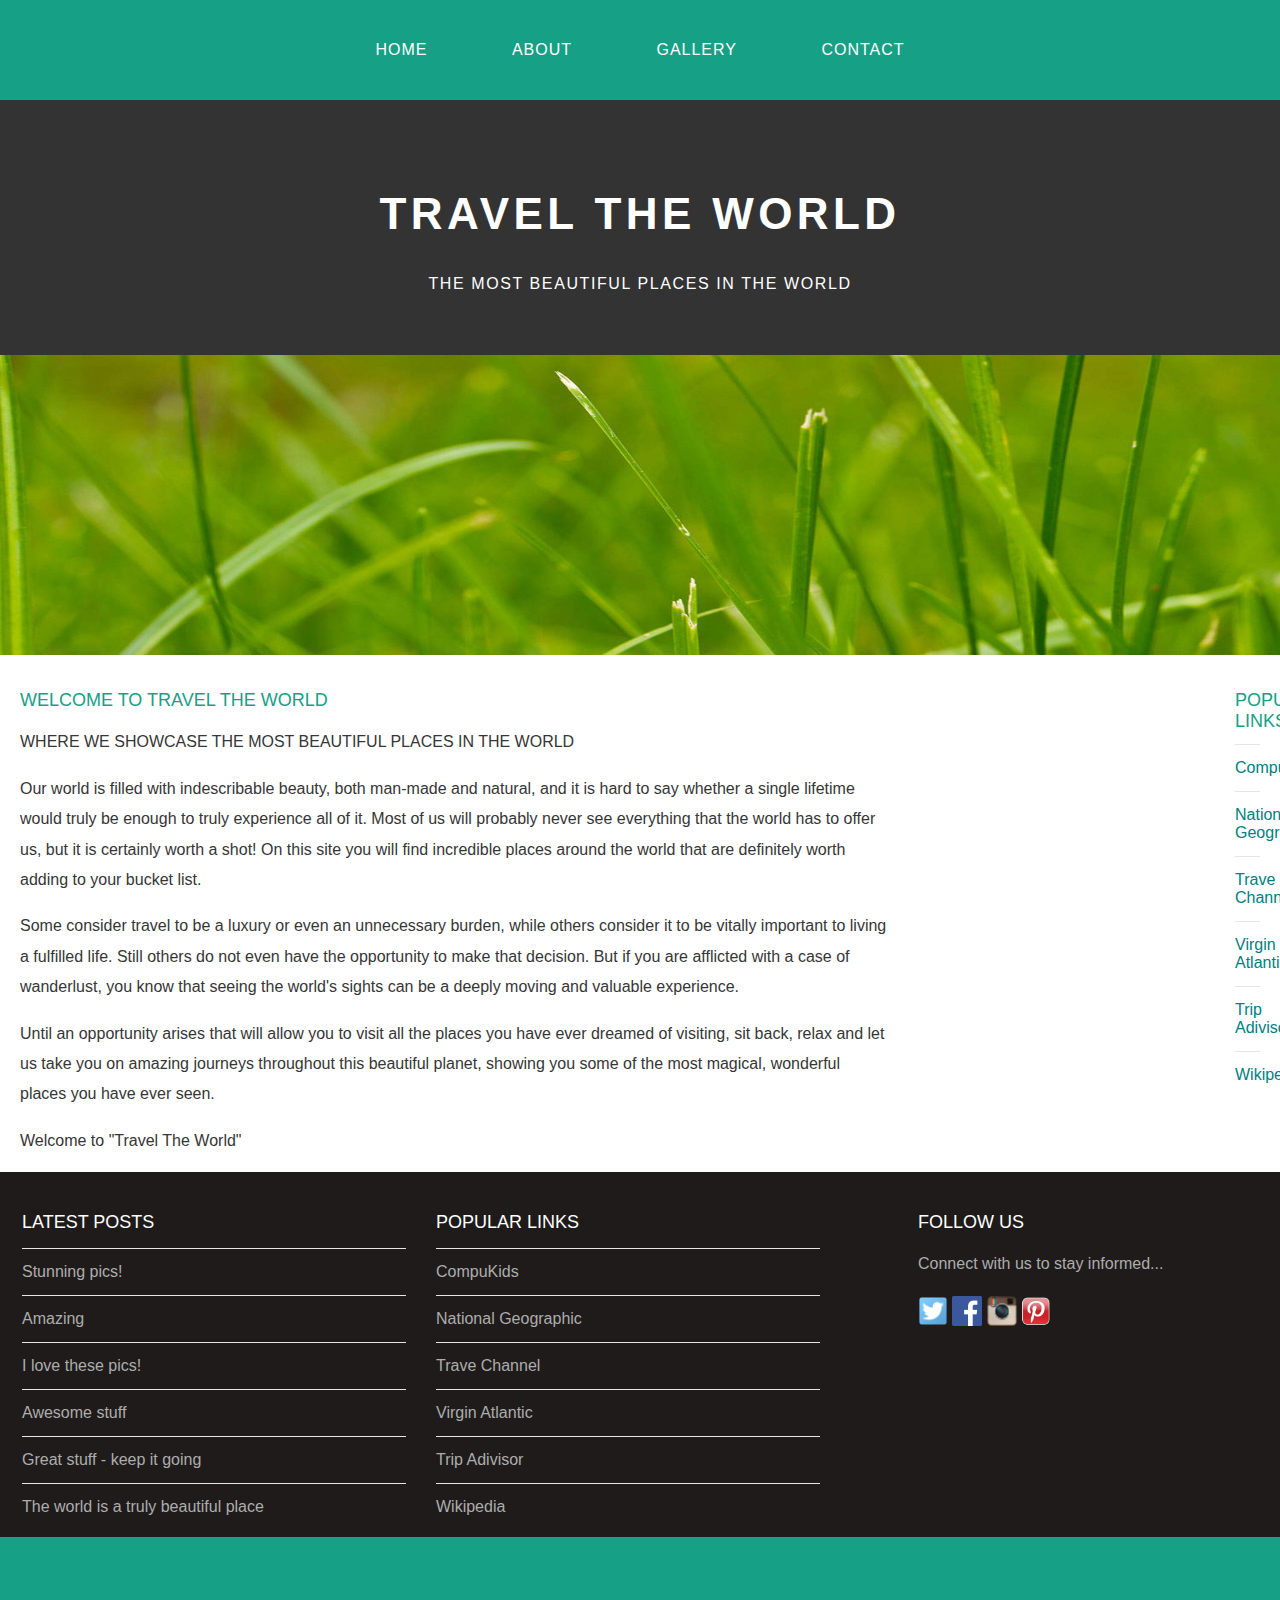
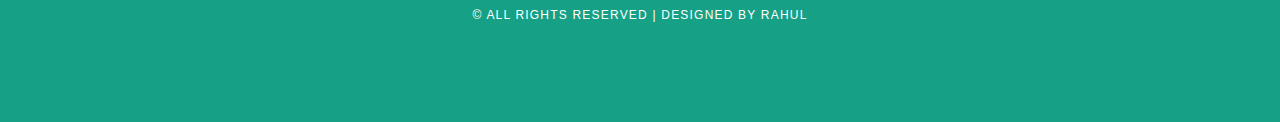
<file: index.html>
<!DOCTYPE html>
<html>
    <head>
        <title>Travel The World</title>
        <link rel="stylesheet" href="style.css" />
    </head>
    
    <body>
        <div id="menu">
            <ul>
                <li><a href="#">Home</a></li>  
                <li><a href="about.html">About</a></li>     
                <li><a href="gallery.html">Gallery</a></li> 
                <li><a href="contact.html">Contact</a></li>   
            </ul>
        </div>
        
       <div id="header">
           <h1>TRAVEL THE WORLD</h1>
           <p>THE MOST BEAUTIFUL PLACES IN THE WORLD</p>
        </div>  
         <div id="banner">
             <img src="images/pic01.jpg"/>
        </div>
        
            <div id="page">
            
            <div id="content">
                <h2>Welcome to Travel The World</h2>
                <p>WHERE WE SHOWCASE THE MOST BEAUTIFUL PLACES IN THE WORLD</p>
                <p>Our world is filled with indescribable beauty, both man-made and natural, and it is hard to say whether a single lifetime would truly be enough to truly experience all of it. Most of us will probably never see everything that the world has to offer us, but it is certainly worth a shot! On this site you will find incredible places around the world that are definitely worth adding to your bucket list.</p>
<p>Some consider travel to be a luxury or even an unnecessary burden, while others consider it to be vitally important to living a fulfilled life. Still others do not even have the opportunity to make that decision. But if you are afflicted with a case of wanderlust, you know that seeing the world's sights can be a deeply moving and valuable experience.</p>
<p>Until an opportunity arises that will allow you to visit all the places you have ever dreamed of visiting, sit back, relax and let us take you on amazing journeys throughout this beautiful planet, showing you some of the most magical, wonderful places you have ever seen.</p>
<p>Welcome to "Travel The World"</p>
            </div>
                
            <div id="sidebar">
                <h2>Popular Links</h2>
                <ul class="styled">
                <li><a href="http://www.compukids.me">CompuKids</a></li>
                <li><a href="http://www.nationalgeographic.com/">National Geographic</a></li>
                <li><a href="http://www.travelchannel.com/">Trave Channel</a></li>
                <li><a href="http://www.virgin-atlantic.com/us/en.html">Virgin Atlantic</a></li>
                <li><a href="http://www.tripadvisor.com">Trip Adivisor</a></li>
                <li><a href="https://en.wikipedia.org/wiki/Main_Page">Wikipedia</a></li>
               </ul>
           </div>   
        </div>
        
        <div id="footer">
            <div id="box1">
                <h2>Latest Posts</h2>
                <ul class="styled">
                   <li><a href="#">Stunning pics!</a></li>
                   <li><a href="#">Amazing</a></li>
                   <li><a href="#">I love these pics!</a></li>
                   <li><a href="#">Awesome stuff</a></li>
                   <li><a href="#">Great stuff - keep it going</a></li>
                   <li><a href="#">The world is a truly beautiful place</a></li>
                </ul>
            </div>
            
            <div id="box2">
                <h2>Popular Links</h2>
                <ul class="styled">
                <li><a href="http://www.compukids.me">CompuKids</a></li>
                <li><a href="http://www.nationalgeographic.com/">National Geographic</a></li>
                <li><a href="http://www.travelchannel.com/">Trave Channel</a></li>
                <li><a href="http://www.virgin-atlantic.com/us/en.html">Virgin Atlantic</a></li>
                <li><a href="http://www.tripadvisor.com">Trip Adivisor</a></li>
                <li><a href="https://en.wikipedia.org/wiki/Main_Page">Wikipedia</a></li>
               </ul>
            </div>
            
            <div id="box3">
                <h2>Follow Us</h2>
                <p>Connect with us to stay informed...</p>
                <a href="#"><img src="images/twitter.png" height="30"/></a>
                <a href="#"><img src="images/facebook.png" height="30"/></a>
                <a href="#"><img src="images/instagram.png" height="30"/></a>
                <a href="#"><img src="images/pinterest.png" height="30"/></a>
            </div>
        </div>
       <div id="copyright">
            <p>&copy; All Rights Reserved | Designed by Rahul</p>
        </div>     
    </body>
</html>
</file>
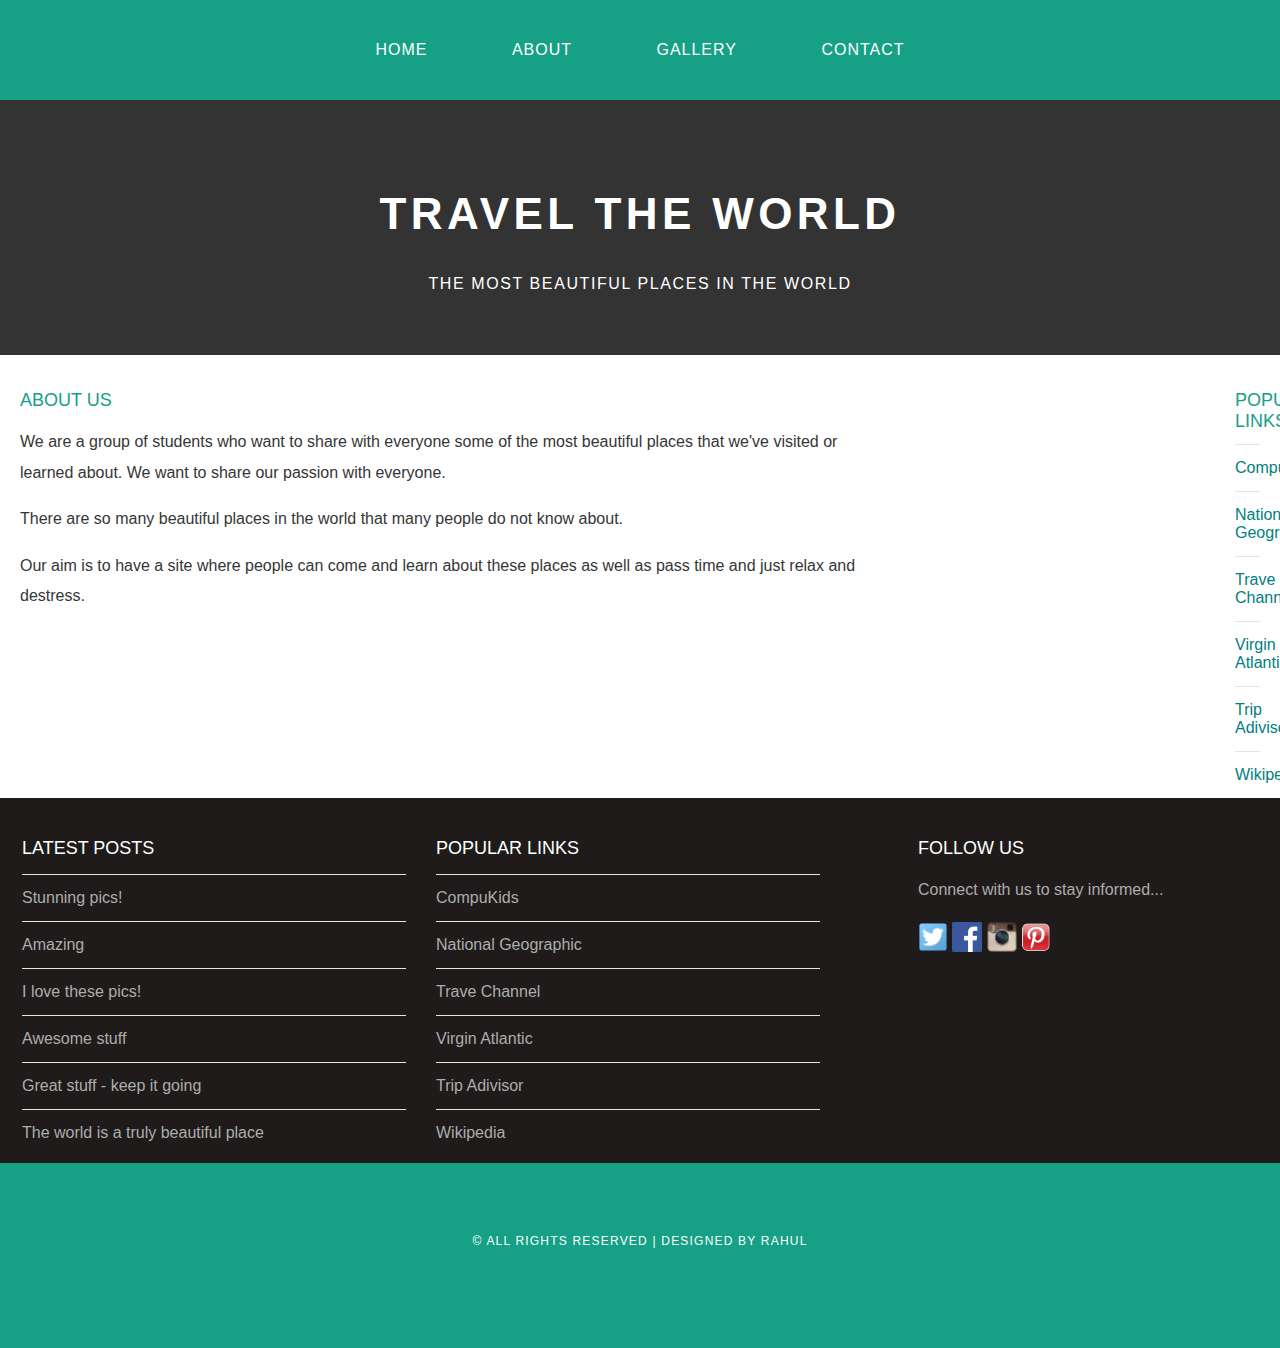
<file: about.html>
<!DOCTYPE html>
<html>
    <head>
        <title>Travel The World</title>
        <link rel="stylesheet" href="style.css" />
    </head>
    
    <body>
        <div id="menu">
            <ul>
                <li><a href="index.html">Home</a></li>  
                <li><a href="#">About</a></li>     
                <li><a href="gallery.html">Gallery</a></li> 
                <li><a href="contact.html">Contact</a></li>   
            </ul>
        </div>
        
       <div id="header">
           <h1>TRAVEL THE WORLD</h1>
           <p>THE MOST BEAUTIFUL PLACES IN THE WORLD</p>
        </div>  
        
            <div id="page">
            
            <div id="content">
                <h2>About Us</h2>
             <p>We are a group of students who want to share with everyone some of the most beautiful places that we've visited or learned about. We want to share our passion with everyone.</p>
             <p>There are so many beautiful places in the world that many people do not know about. </p>
             <p>Our aim is to have a site where people can come and learn about these places as well as pass time and just relax and destress. </p>

               
            </div>
                
            <div id="sidebar">
                <h2>Popular Links</h2>
                <ul class="styled">
                <li><a href="http://www.compukids.me">CompuKids</a></li>
                <li><a href="http://www.nationalgeographic.com/">National Geographic</a></li>
                <li><a href="http://www.travelchannel.com/">Trave Channel</a></li>
                <li><a href="http://www.virgin-atlantic.com/us/en.html">Virgin Atlantic</a></li>
                <li><a href="http://www.tripadvisor.com">Trip Adivisor</a></li>
                <li><a href="https://en.wikipedia.org/wiki/Main_Page">Wikipedia</a></li>
               </ul>
           </div>   
        </div>
        
        <div id="footer">
            <div id="box1">
                <h2>Latest Posts</h2>
                <ul class="styled">
                   <li><a href="#">Stunning pics!</a></li>
                   <li><a href="#">Amazing</a></li>
                   <li><a href="#">I love these pics!</a></li>
                   <li><a href="#">Awesome stuff</a></li>
                   <li><a href="#">Great stuff - keep it going</a></li>
                   <li><a href="#">The world is a truly beautiful place</a></li>
                </ul>
            </div>
            
            <div id="box2">
                <h2>Popular Links</h2>
                <ul class="styled">
                <li><a href="http://www.compukids.me">CompuKids</a></li>
                <li><a href="http://www.nationalgeographic.com/">National Geographic</a></li>
                <li><a href="http://www.travelchannel.com/">Trave Channel</a></li>
                <li><a href="http://www.virgin-atlantic.com/us/en.html">Virgin Atlantic</a></li>
                <li><a href="http://www.tripadvisor.com">Trip Adivisor</a></li>
                <li><a href="https://en.wikipedia.org/wiki/Main_Page">Wikipedia</a></li>
               </ul>
            </div>
            
            <div id="box3">
                <h2>Follow Us</h2>
                <ul class="styled">
                <p>Connect with us to stay informed...</p>
                <a href="#"><img src="images/twitter.png" height="30"/></a>
                <a href="#"><img src="images/facebook.png" height="30"/></a>
                <a href="#"><img src="images/instagram.png" height="30"/></a>
                <a href="#"><img src="images/pinterest.png" height="30"/></a>
                </ul>
            </div>
        </div>
       <div id="copyright">
            <p>&copy; All Rights Reserved | Designed by Rahul</p>
        </div>     
    </body>
</html>
</file>
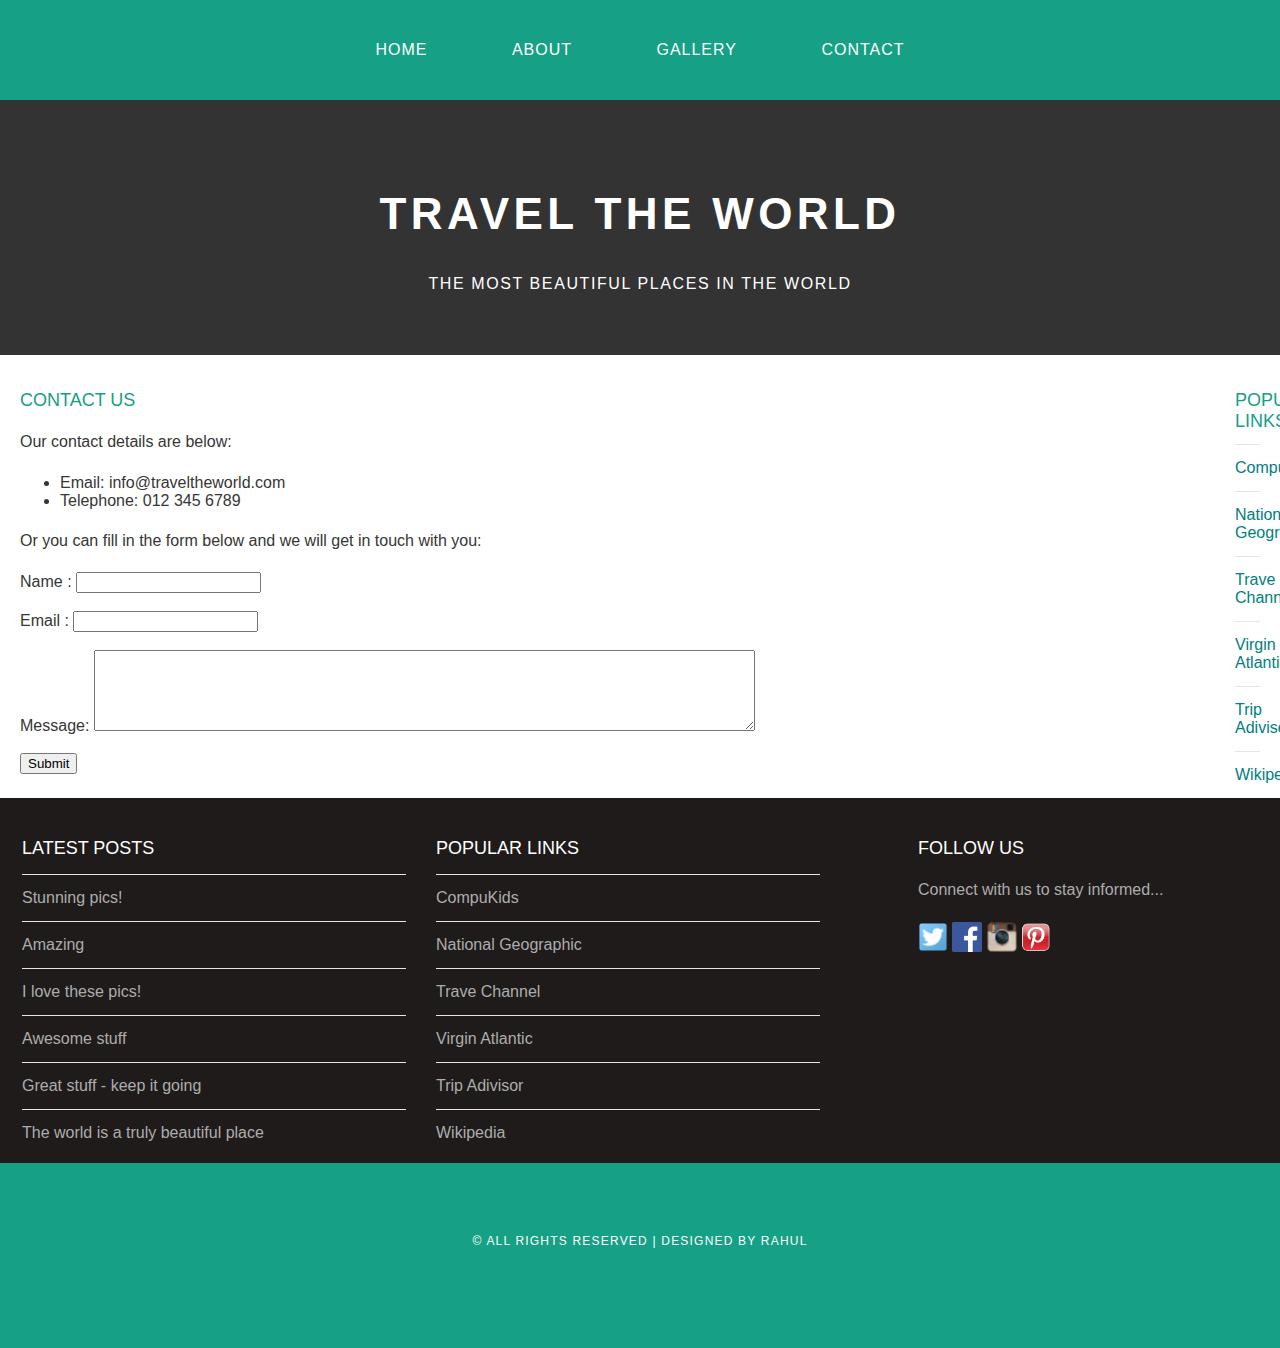
<file: contact.html>
<!DOCTYPE html>
<html>
    <head>
        <title>Travel The World</title>
        <link rel="stylesheet" href="style.css" />
    </head>
    
    <body>
        <div id="menu">
            <ul>
                <li><a href="index.html">Home</a></li>  
                <li><a href="about.html">About</a></li>     
                <li><a href="gallery.html">Gallery</a></li> 
                <li><a href="#">Contact</a></li>   
            </ul>
        </div>
        
       <div id="header">
           <h1>TRAVEL THE WORLD</h1>
           <p>THE MOST BEAUTIFUL PLACES IN THE WORLD</p>
        </div>  
        
            <div id="page">
            
            <div id="content">
                <h2>Contact Us</h2>
                <p>Our contact details are below:</p>
                <ul class="style1">
                <li>Email: info@traveltheworld.com</li>
                <li>Telephone: 012 345 6789</li>
              </ul>

               <p>Or you can fill in the form below and we will get in touch with you:</p>
               <form>
               Name     : <input type="text" /><br/><br/>
               Email     : <input type="email" /><br/><br/>
               Message: <textarea cols="80" rows="5"></textarea><br/><br/>
               <input type="submit" value="Submit"/>
               
            </div>
                
            <div id="sidebar">
                <h2>Popular Links</h2>
                <ul class="styled">
                <li><a href="http://www.compukids.me">CompuKids</a></li>
                <li><a href="http://www.nationalgeographic.com/">National Geographic</a></li>
                <li><a href="http://www.travelchannel.com/">Trave Channel</a></li>
                <li><a href="http://www.virgin-atlantic.com/us/en.html">Virgin Atlantic</a></li>
                <li><a href="http://www.tripadvisor.com">Trip Adivisor</a></li>
                <li><a href="https://en.wikipedia.org/wiki/Main_Page">Wikipedia</a></li>
               </ul>
           </div>   
        </div>
        
        <div id="footer">
            <div id="box1">
                <h2>Latest Posts</h2>
                <ul class="styled">
                   <li><a href="#">Stunning pics!</a></li>
                   <li><a href="#">Amazing</a></li>
                   <li><a href="#">I love these pics!</a></li>
                   <li><a href="#">Awesome stuff</a></li>
                   <li><a href="#">Great stuff - keep it going</a></li>
                   <li><a href="#">The world is a truly beautiful place</a></li>
                </ul>
            </div>
            
            <div id="box2">
                <h2>Popular Links</h2>
                <ul class="styled">
                <li><a href="http://www.compukids.me">CompuKids</a></li>
                <li><a href="http://www.nationalgeographic.com/">National Geographic</a></li>
                <li><a href="http://www.travelchannel.com/">Trave Channel</a></li>
                <li><a href="http://www.virgin-atlantic.com/us/en.html">Virgin Atlantic</a></li>
                <li><a href="http://www.tripadvisor.com">Trip Adivisor</a></li>
                <li><a href="https://en.wikipedia.org/wiki/Main_Page">Wikipedia</a></li>
               </ul>
            </div>
            
            <div id="box3">
                <h2>Follow Us</h2>
                <ul class="styled">
                <p>Connect with us to stay informed...</p>
                <a href="#"><img src="images/twitter.png" height="30"/></a>
                <a href="#"><img src="images/facebook.png" height="30"/></a>
                <a href="#"><img src="images/instagram.png" height="30"/></a>
                <a href="#"><img src="images/pinterest.png" height="30"/></a>
                </ul>
            </div>
        </div>
       <div id="copyright">
            <p>&copy; All Rights Reserved | Designed by Rahul</p>
        </div>     
    </body>
</html>
</file>
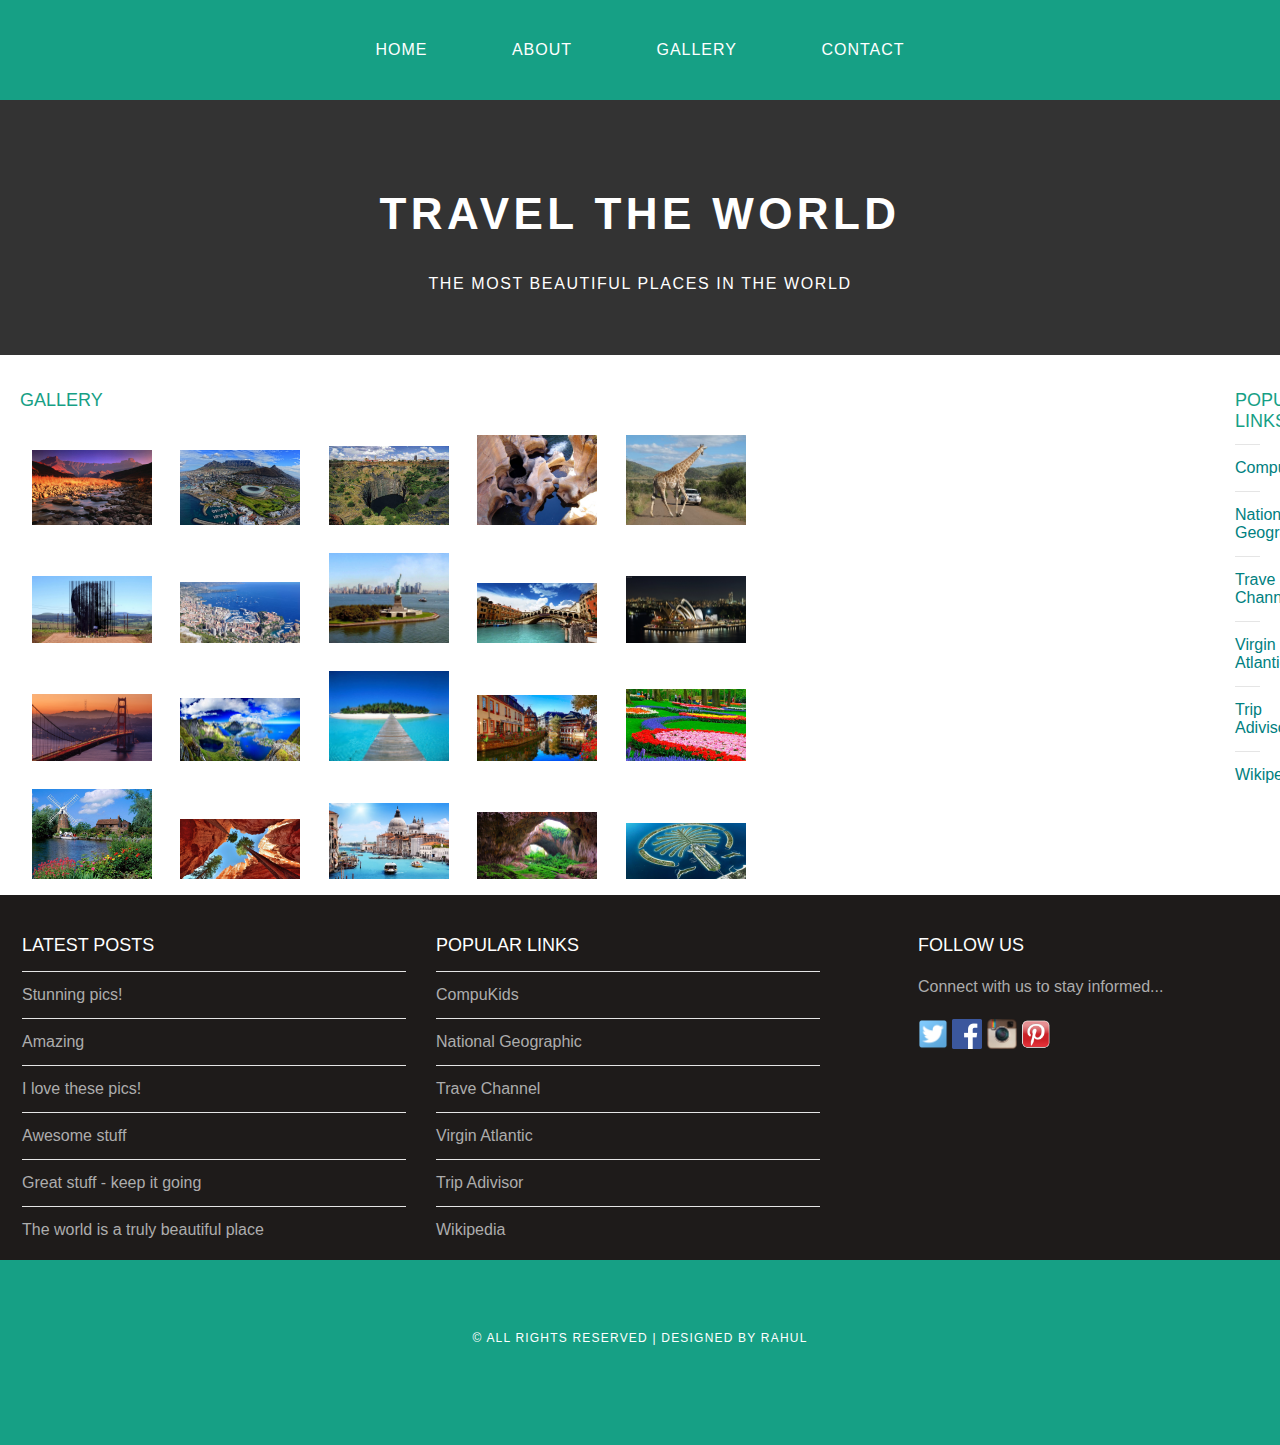
<file: gallery.html>
<!DOCTYPE html>
<html>
    <head>
        <title>Travel The World</title>
        <link rel="stylesheet" href="style.css" />
    </head>
    
    <body>
        <div id="menu">
            <ul>
                <li><a href="index.html">Home</a></li>  
                <li><a href="about.html">About</a></li>     
                <li><a href="#">Gallery</a></li> 
                <li><a href="contact.html">Contact</a></li>   
            </ul>
        </div>
        
       <div id="header">
           <h1>TRAVEL THE WORLD</h1>
           <p>THE MOST BEAUTIFUL PLACES IN THE WORLD</p>
        </div>  
        
            <div id="page">
            
            <div id="content">
                <h2>Gallery</h2>
                <div id="gallery">
                     <img src="images/pic1.jpg" />
                     <img src="images/pic2.jpg"/>
                     <img src="images/pic3.jpg"/>
                     <img src="images/pic4.jpg"/>
                     <img src="images/pic5.jpg"/>
                     <img src="images/pic6.jpg"/>
                     <img src="images/pic7.jpg"/>
                     <img src="images/pic8.jpg"/>
                     <img src="images/pic9.jpg"/>
                     <img src="images/pic10.jpg"/>
                     <img src="images/pic11.jpg"/>
                     <img src="images/pic12.jpg"/>
                     <img src="images/pic13.jpg"/>
                     <img src="images/pic14.jpg"/>
                     <img src="images/pic15.jpg"/>
                     <img src="images/pic16.jpg"/>
                     <img src="images/pic17.jpg"/>
                     <img src="images/pic18.jpg"/>
                     <img src="images/pic19.jpg"/>
                     <img src="images/pic20.jpg"/>

                </div>   
            </div>
                
            <div id="sidebar">
                <h2>Popular Links</h2>
                <ul class="styled">
                <li><a href="http://www.compukids.me">CompuKids</a></li>
                <li><a href="http://www.nationalgeographic.com/">National Geographic</a></li>
                <li><a href="http://www.travelchannel.com/">Trave Channel</a></li>
                <li><a href="http://www.virgin-atlantic.com/us/en.html">Virgin Atlantic</a></li>
                <li><a href="http://www.tripadvisor.com">Trip Adivisor</a></li>
                <li><a href="https://en.wikipedia.org/wiki/Main_Page">Wikipedia</a></li>
               </ul>
           </div>   
        </div>
        
        <div id="footer">
            <div id="box1">
                <h2>Latest Posts</h2>
                <ul class="styled">
                   <li><a href="#">Stunning pics!</a></li>
                   <li><a href="#">Amazing</a></li>
                   <li><a href="#">I love these pics!</a></li>
                   <li><a href="#">Awesome stuff</a></li>
                   <li><a href="#">Great stuff - keep it going</a></li>
                   <li><a href="#">The world is a truly beautiful place</a></li>
                </ul>
            </div>
            
            <div id="box2">
                <h2>Popular Links</h2>
                <ul class="styled">
                <li><a href="http://www.compukids.me">CompuKids</a></li>
                <li><a href="http://www.nationalgeographic.com/">National Geographic</a></li>
                <li><a href="http://www.travelchannel.com/">Trave Channel</a></li>
                <li><a href="http://www.virgin-atlantic.com/us/en.html">Virgin Atlantic</a></li>
                <li><a href="http://www.tripadvisor.com">Trip Adivisor</a></li>
                <li><a href="https://en.wikipedia.org/wiki/Main_Page">Wikipedia</a></li>
               </ul>
            </div>
            
            <div id="box3">
                <h2>Follow Us</h2>
                <ul class="styled">
                <p>Connect with us to stay informed...</p>
                <a href="#"><img src="images/twitter.png" height="30"/></a>
                <a href="#"><img src="images/facebook.png" height="30"/></a>
                <a href="#"><img src="images/instagram.png" height="30"/></a>
                <a href="#"><img src="images/pinterest.png" height="30"/></a>
                </ul>
            </div>
        </div>
       <div id="copyright">
            <p>&copy; All Rights Reserved | Designed by Rahul</p>
        </div>     
    </body>
</html>
</file>
<file: style.css>
body{
   margin: 0;
   padding: 0;
   background-color: white;
   font-family: 'Raleway' , sans-serif;
   font-size: 16px;
   font-weight: 400;
    color: #363636;
}

p{
   line-height: 190%; 
}

a{
    text-decoration: none;
    color: teal;
}

/* *********************************  */
/* Menu                               */
/* *********************************  */

#menu{
    background-color: #16a085;
    height: 100px;
}

#menu ul{
    margin: 0;
    padding: 0;
    list-style-type: none;
    text-align: center;
}

#menu li{
    display: inline-block;
}

#menu a{
    letter-spacing: 1px;
    text-decoration: none;
    text-align: center;
    text-transform: uppercase;
    font-size: 16px;
    line-height: 100px;
    color: #ffffff;
    
    padding: 0 40px;
    border: none;
    display: block;
}

#menu a:hover{
    background-color: #1abc9c;
}

/* *********************************  */
/* Header                             */
/* *********************************  */

#header{
    padding:  60px 0px 40px 0;
    background-color: #333333;
    text-align: center;
}

#header h1{
    letter-spacing: 0.1em;
    font-size: 44px;
    color: #ffffff;
}

#header p{
    letter-spacing: 0.1em;
    color: #ffffff;
}


/* *********************************  */
/* Banner                             */
/* *********************************  */
 
#banner{
    height: 300px;    
}

#banner img{
    width: 100%;
    height: 300px;
}


/* *********************************  */
/* Page                               */
/* *********************************  */

#page{
    min-height: 400px;
    padding: 20px;
}

#page h2{
    margin-bottom: 12px;
    text-transform: uppercase;
    font-weight: 400;
    font-size: 18px;
    color: #16a085;
}

/* CONTENT */

#content{
    float: left;
    width: 70%;
}

/* SIDEBAR */

#sidebar{
    float: right;
    width: 25px;
}

/* Lists */

ul.styled{
    margin: 0;
    padding: 0;
    list-style-type: none;
}

ul.styled li{
    border-top: solid 1px #e5e5e5;
    padding: 14px 0;
}

/* *********************************  */
/*  Footer                            */
/* *********************************  */


#footer{
    width: 100%;
    height: 340px;
    background-color: #1e1b1a;
    padding-top: 25px;
    padding-left: 22px;
    clear: both;
}

#footer h2{
    font-size: 18px;
    font-weight: 400;
    text-transform: uppercase;
    color: #ffffff;
}

#footer p{
    color: #adadad;
}

#footer a{
    color: #adadad;
}

#box1{
    float: left;
    width: 30%;
    padding-right: 30px;
}

#box2{
    float: left;
    width: 30%;
    padding-right: 30px;
}

#box3{
    float: right;
    width: 30%;
    padding-left: 30px;
}

/* *********************************  */
/*  Copyright                         */
/* *********************************  */

#copyright{
    width: 100%;
    height: 130px;
    text-align: center;
    background-color: #16a085;
    padding-top: 55px;
    clear: both;
}

#copyright p{
    font-size: 12px;
    letter-spacing: 0.1em;
    text-transform: uppercase;
    color: white;
}

/* *********************************  */
/*  Gallery                           */
/* *********************************  */

#gallery img{
    width: 120px;
    margin: 12px;
    -moz-transition: -moz-transform 0.5s ease-in;
	-webkit-transition: -webkit-transform 0.5s ease-in;
	-o-transition: -o-transform 0.5s ease-in;
}

#gallery img:hover{
    -moz-transform: scale(3);
	-webkit-transform: scale(3);
	-o-transform: scale(3);
 }
</file>
